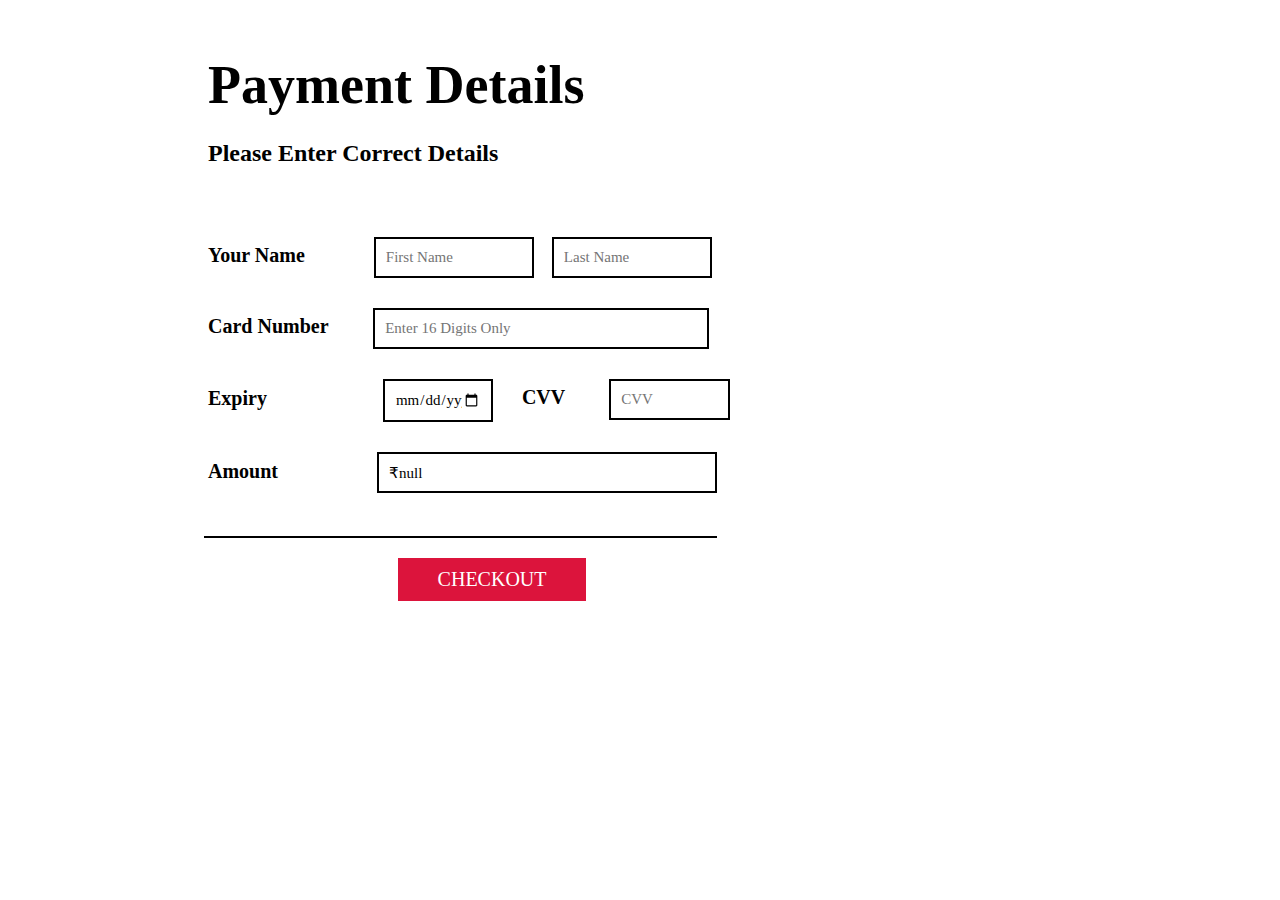
<file: mainstore/pages/form.html>
<!DOCTYPE html>
<html lang="en">
  <head>
    <meta charset="UTF-8" />
    <meta http-equiv="X-UA-Compatible" content="IE=edge" />
    <meta name="viewport" content="width=device-width, initial-scale=1.0" />
    <!-- <link rel="stylesheet" href="form.css" /> -->
    <title>User Information</title>

<style>
  body {
  background: url(https://q-xx.bstatic.com/xdata/images/hotel/max1500/115211164.jpg?k=39d99ce1cae1063ad32d1fd5bd6c9ccd9a10bc5c1727b5616ef83c3245fd5ea8&o=);
  /* background: #49b4c2; */
  overflow: hidden;
  background-repeat: no-repeat;
}
form {
  color: black;
  font-family: Georgia, "Times New Roman", Times, serif;
  position: relative;
  left: 200px;
  font-weight: 800;
}
#con {
  font-size: 54px;
}
#mes {
  font-size: 24px;
  margin-top: -30px;
}
#formcontainer {
  margin-top: 40px;
}
label {
  font-size: 20px;
  margin-right: 70px;
  font-weight: 600;
}
input {
  padding: 10px;
  margin-top: 30px;
  font-size: 15px;
  font-family: Georgia, "Times New Roman", Times, serif;
  /* opacity: 0.8; */
  border: 2px solid black;
  color: black;
}
select {
  width: 10%;
  padding: 10px;
  margin-top: 30px;
  font-size: 15px;
  margin-left: 5px;
  font-family: Georgia, "Times New Roman", Times, serif;
  opacity: 0.8;
}
#email {
  position: relative;
  right: 30px;
  width: 24.7%;
  /* border: 2px solid red; */
}
#mobile {
  margin-left: 35px;
  width: 11%;
}
#FirstName {
  width: 10.8%;
  position: relative;
  right: 5px;
}
#LastName {
  width: 10.8%;
  position: relative;
  right: 5px;
  left: 8.5px;
}

hr {
  width: 40.4%;
  position: relative;
  right: 30%;
  margin-top: 0%;
  border: 1px solid black;
}
#Expiry {
  position: relative;
  left: 42px;
  /* border: 2px solid red; */
  width: 31.6%;
}
#CVV {
  position: relative;
  width: 32.7%;

  /* border: 2px solid red; */
}
#cv {
  margin-left: 40px;
}
#check {
  position: relative;
  top: 65px;
  left: 15%;
  padding: 10px 40px 10px 40px;
  font-family: Georgia, "Times New Roman", Times, serif;
  font-size: 20px;
  background-color: crimson;
  border: none;
  color: white;
  cursor: pointer;
}
#card {
  display: flex;
}
#cvvlabel {
  margin-right: 40px;
}
#amount {
  margin-left: 25px;
  width: 25%;
}

</style>

  </head>

  <body>
    <form action="">
      <p id="con">Payment Details</p>
      <p id="mes">Please Enter Correct Details</p>
      <div id="formcontainer">
        <div id="nameC">
          <label for="">Your Name</label>
          <input type="text" placeholder="First Name" name="" id="FirstName" />
          <input type="text" placeholder="Last Name" name="" id="LastName" />
        </div>
        <div id="EmailC">
          <label for=""> Card Number </label>
          <input
            type="text"
            placeholder="Enter 16 Digits Only"
            name=""
            id="email"
          />
        </div>
        <div id="card">
          <div id="exp">
            <label for="">Expiry</label>
            <input type="date" placeholder="DD/MM/YYYY" name="" id="Expiry" />
          </div>
          <div id="cv">
            <label id="cvvlabel" for="">CVV</label>
            <input type="text" placeholder="CVV" name="" id="CVV" />
          </div>
        </div>
        <div id="totalamount">
          <label for="">Amount</label>
          <input
            type="text"
            
            placeholder="Total Payable Amount"
            name=""
            id="amount"
          />
        </div>
        <button id="check" type="submit">CHECKOUT</button>
      </div>
      <hr />
    </form>
  </body>
  <script>
    document.querySelector("form").addEventListener("submit", thank);

    function thank() {
      event.preventDefault();
      alert("Thank you your order is confirmed");
      window.location = "../index.html";
    }
    document.getElementById("amount").value =
      "₹" + localStorage.getItem("FinalAmount");
  </script>
</html>
</file>
